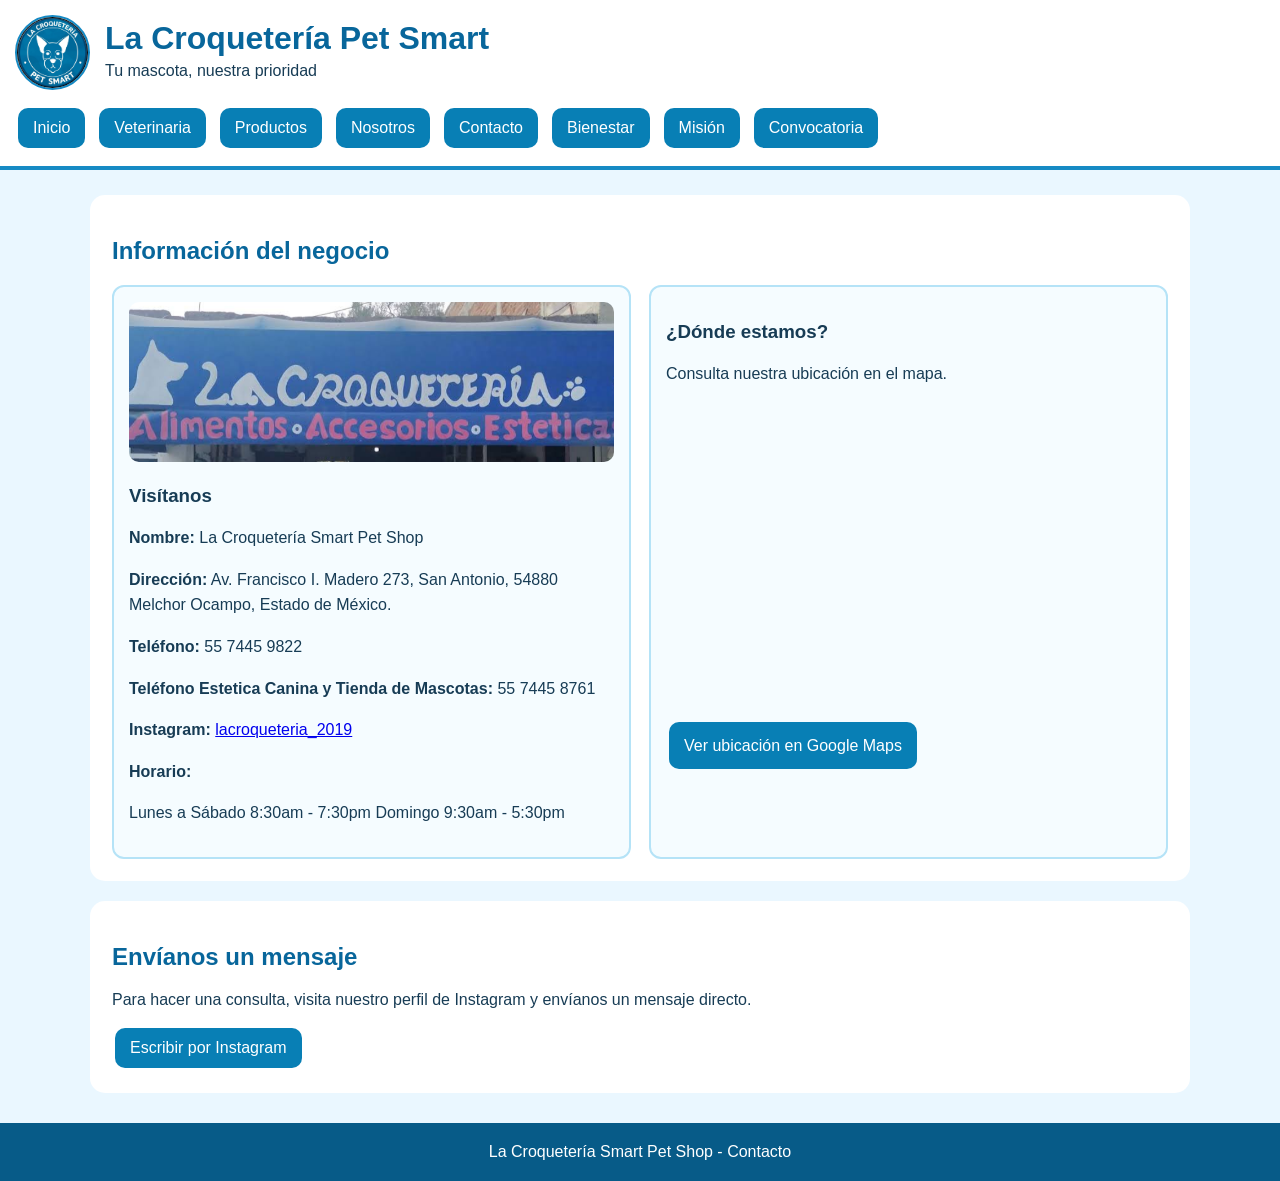
<file: contacto.html>
<!DOCTYPE html>
<html lang="es">
<head>
    <meta charset="UTF-8">
    <meta name="viewport" content="width=device-width, initial-scale=1.0">

    <title>Contacto - La Croquetería Smart Pet Shop</title>
    <link rel="stylesheet" href="estilos.css">

    <style>
        .tarjeta-contacto {
            flex: 1 1 300px;
            width: auto;
        }

        .tarjeta-contacto p {
            line-height: 1.6;
        }

        .mapa {
            width: 100%;
            height: 300px;
            border: 0;
            border-radius: 12px;
            margin: 12px 0;
        }
    </style>
</head>

<body>

<header>
    <div class="marca">
        <img class="logo" src="logopet.jpg" alt="Logo de Pet Smart">
        <div>
            <h1>La Croquetería Pet Smart</h1>
            <p>Tu mascota, nuestra prioridad</p>
        </div>
    </div>

    <nav>
        <a href="index.html">Inicio</a>
        <a href="veterinaria.html">Veterinaria</a>
        <a href="productos.html">Productos</a>
        <a href="nosotros.html">Nosotros</a>
        <a href="contacto.html">Contacto</a>
        <a href="bienestar.html">Bienestar</a>
        <a href="mision.html">Misión</a>
        <a href="convocatoria.html">Convocatoria</a>
    </nav>
</header>

<main>

    <section class="contenido">
        <h2>Información del negocio</h2>

        <div class="tarjetas">

            <div class="tarjeta tarjeta-contacto">
                <img src="cartel.png" alt="La Croquetería Smart Pet Shop">

                <h3>Visítanos</h3>

                <p>
                    <b>Nombre:</b>
                    La Croquetería Smart Pet Shop
                </p>

                <p>
                    <b>Dirección:</b>
                    Av. Francisco I. Madero 273,
                    San Antonio, 54880 Melchor Ocampo,
                    Estado de México.
                </p>

                <p>
                    <b>Teléfono:</b>
                    55 7445 9822
                </p>
                <p>
                    <b>Teléfono Estetica Canina 
                                y 
                        Tienda de Mascotas:</b>
                          55 7445 8761
                </p>
                <p>
                    <b>Instagram:</b>
                    <a href="https://www.instagram.com/lacroqueteria_2019/"
                       target="_blank">
                        lacroqueteria_2019
                    </a>
                </p>

                <p><b>Horario:</b></p>

                <p>
                   Lunes a Sábado 8:30am - 7:30pm
                                                     Domingo 9:30am - 5:30pm    <br>
                 
                </p>
            </div>

            <div class="tarjeta tarjeta-contacto">
                <h3>¿Dónde estamos?</h3>

                <p>Consulta nuestra ubicación en el mapa.</p>

                <iframe
                    class="mapa"
                    src="https://maps.google.com/maps?q=19.6950183,-99.1476397&z=16&output=embed">
                </iframe>

                <p>
                    <a class="boton"
                       href="https://maps.app.goo.gl/zPdhAUJ7vKUS8HbG8"
                       target="_blank">
                        Ver ubicación en Google Maps
                    </a>
                </p>
            </div>

        </div>
    </section>

    <section class="contenido">
        <h2>Envíanos un mensaje</h2>

        <p>
            Para hacer una consulta, visita nuestro perfil de Instagram
            y envíanos un mensaje directo.
        </p>

        <a class="boton"
           href="https://www.instagram.com/lacroqueteria_2019/"
           target="_blank">
            Escribir por Instagram
        </a>
    </section>

</main>

<footer>
    La Croquetería Smart Pet Shop - Contacto
</footer>

</body>
</html>
</file>
<file: estilos.css>
* {
    box-sizing: border-box;
}

body {
    margin: 0;
    font-family: Arial, sans-serif;
    background-color: #eaf7ff;
    color: #173c55;
}

header {
    background-color: white;
    padding: 15px;
    border-bottom: 4px solid #168ac4;
}

/* Espacio del logotipo y nombre del negocio */
.marca {
    display: flex;
    align-items: center;
    gap: 15px;
}

/* Foto pequeña y redonda */
.logo {
    width: 75px;
    height: 75px;
    object-fit: cover;
    border-radius: 50%;
    border: 2px solid #168ac4;
    background-color: white;
}

.marca h1 {
    margin: 0;
    color: #08669b;
}

.marca p {
    margin: 5px 0;
}

h1, h2 {
    color: #08669b;
}

/* Menú de navegación */
nav {
    display: flex;
    flex-wrap: wrap;
    gap: 8px;
    margin-top: 15px;
}

nav a, .boton {
    display: inline-block;
    background-color: #087fb5;
    color: white;
    text-decoration: none;
    padding: 11px 15px;
    border-radius: 10px;
    margin: 3px;
    border: none;
    cursor: pointer;
}

nav a:hover, .boton:hover {
    background-color: #064e78;
}

/* Contenido principal */
main {
    width: 90%;
    max-width: 1100px;
    margin: 25px auto;
}

/* Portada de cada página */
.portada {
    background-color: #c8edff;
    background-image: linear-gradient(
        rgba(220, 245, 255, 0.75),
        rgba(220, 245, 255, 0.75)
    ), url("imagenes/fondo.jpg");

    background-size: cover;
    background-position: center;
    padding: 30px;
    border-radius: 18px;

    display: flex;
    flex-wrap: wrap;
    gap: 20px;
    align-items: center;
}

.portada img {
    width: 100%;
    max-width: 350px;
    border-radius: 15px;
}

/* Secciones blancas */
.contenido {
    background-color: white;
    padding: 22px;
    margin-top: 20px;
    border-radius: 15px;
}

/* Tarjetas de productos */
.tarjetas {
    display: flex;
    flex-wrap: wrap;
    gap: 18px;
}

.tarjeta {
    background-color: #f5fcff;
    border: 2px solid #b5e3f7;
    border-radius: 12px;
    padding: 15px;
    width: 250px;
}

.tarjeta img {
    width: 100%;
    height: 160px;
    object-fit: cover;
    border-radius: 10px;
}

/* Mapa de Google */
.mapa {
    display: block;
    width: 100%;
    height: 300px;
    border: 0;
    border-radius: 12px;
}

/* Campos de formulario */
input, textarea {
    display: block;
    width: 100%;
    padding: 10px;
    margin: 10px 0;
    border: 1px solid #80c9e8;
    border-radius: 8px;
}

/* Parte inferior */
footer {
    text-align: center;
    color: white;
    background-color: #075b88;
    padding: 20px;
    margin-top: 30px;
}

/* Para pantallas pequeñas */
@media (max-width: 600px) {
    main {
        width: 94%;
    }

    .portada {
        padding: 18px;
    }

    .logo {
        width: 60px;
        height: 60px;
    }

    .tarjeta {
        width: 100%;
    }
}
</file>
